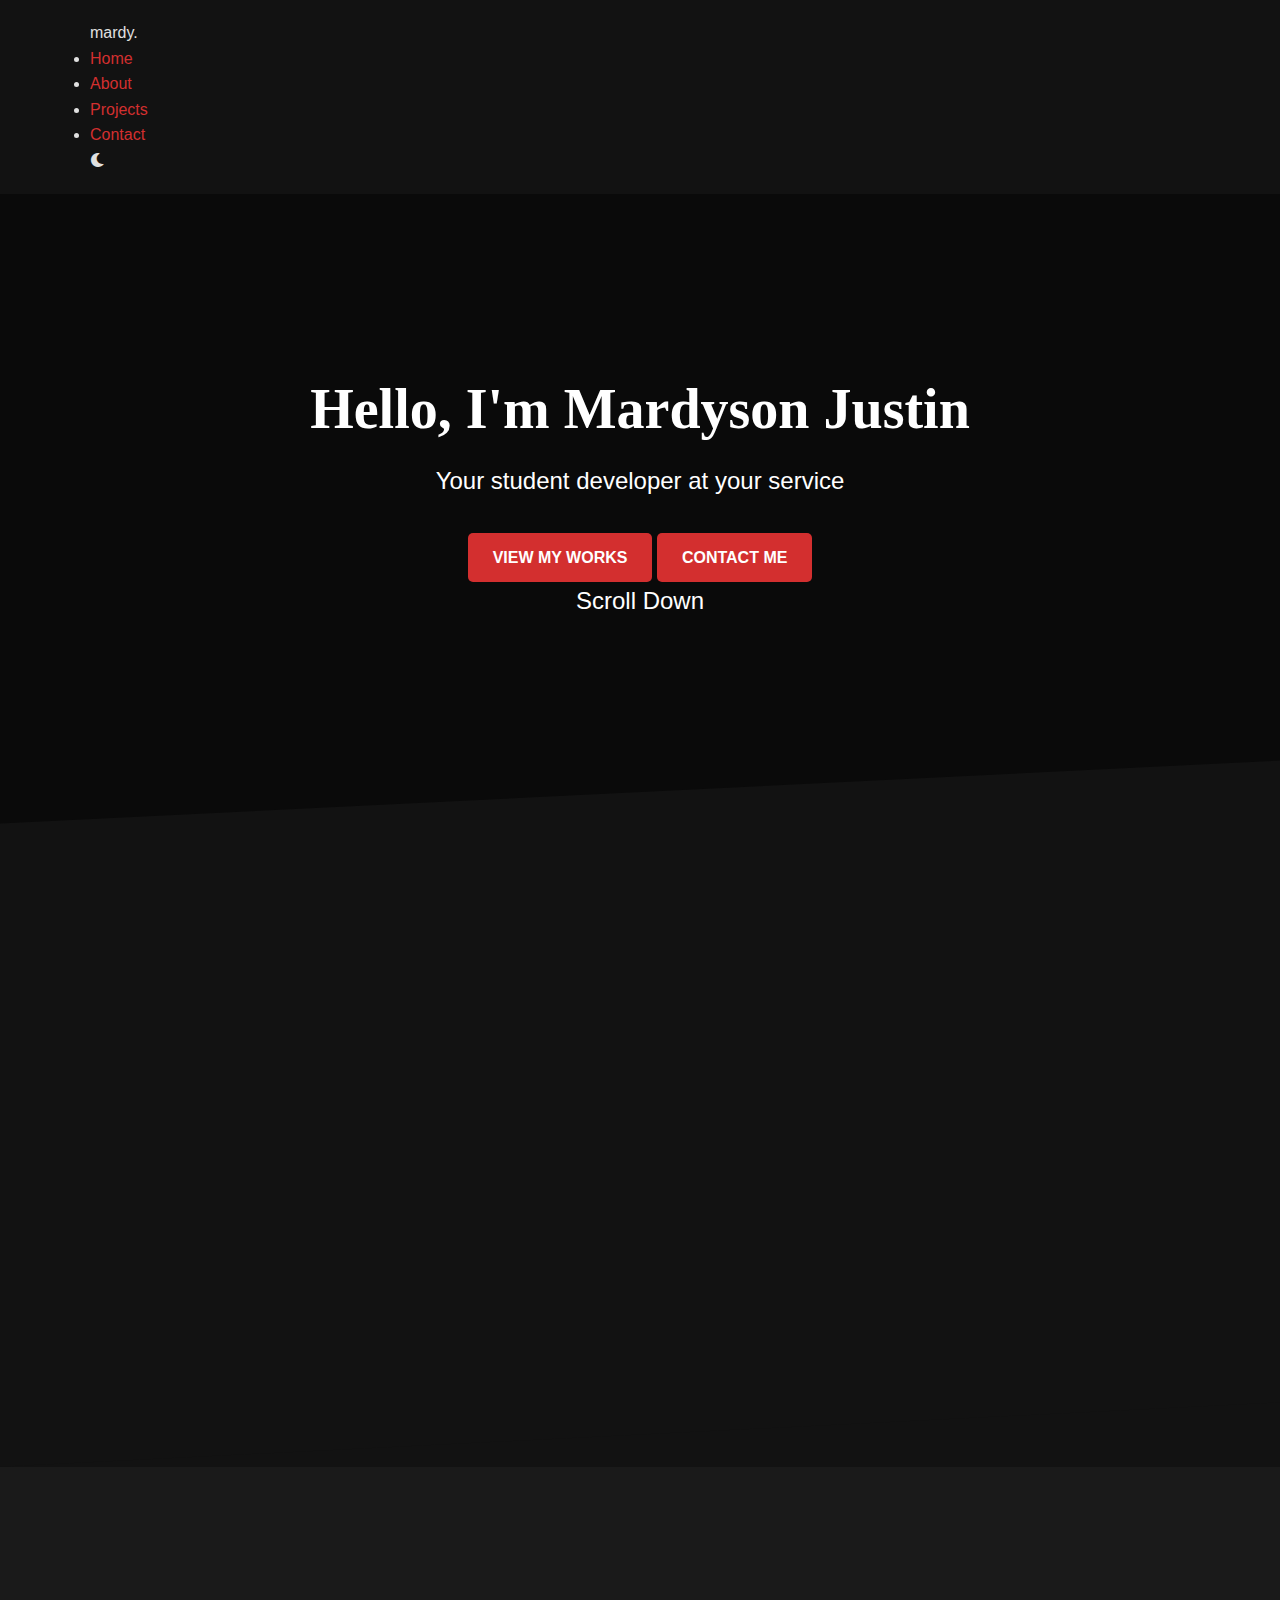
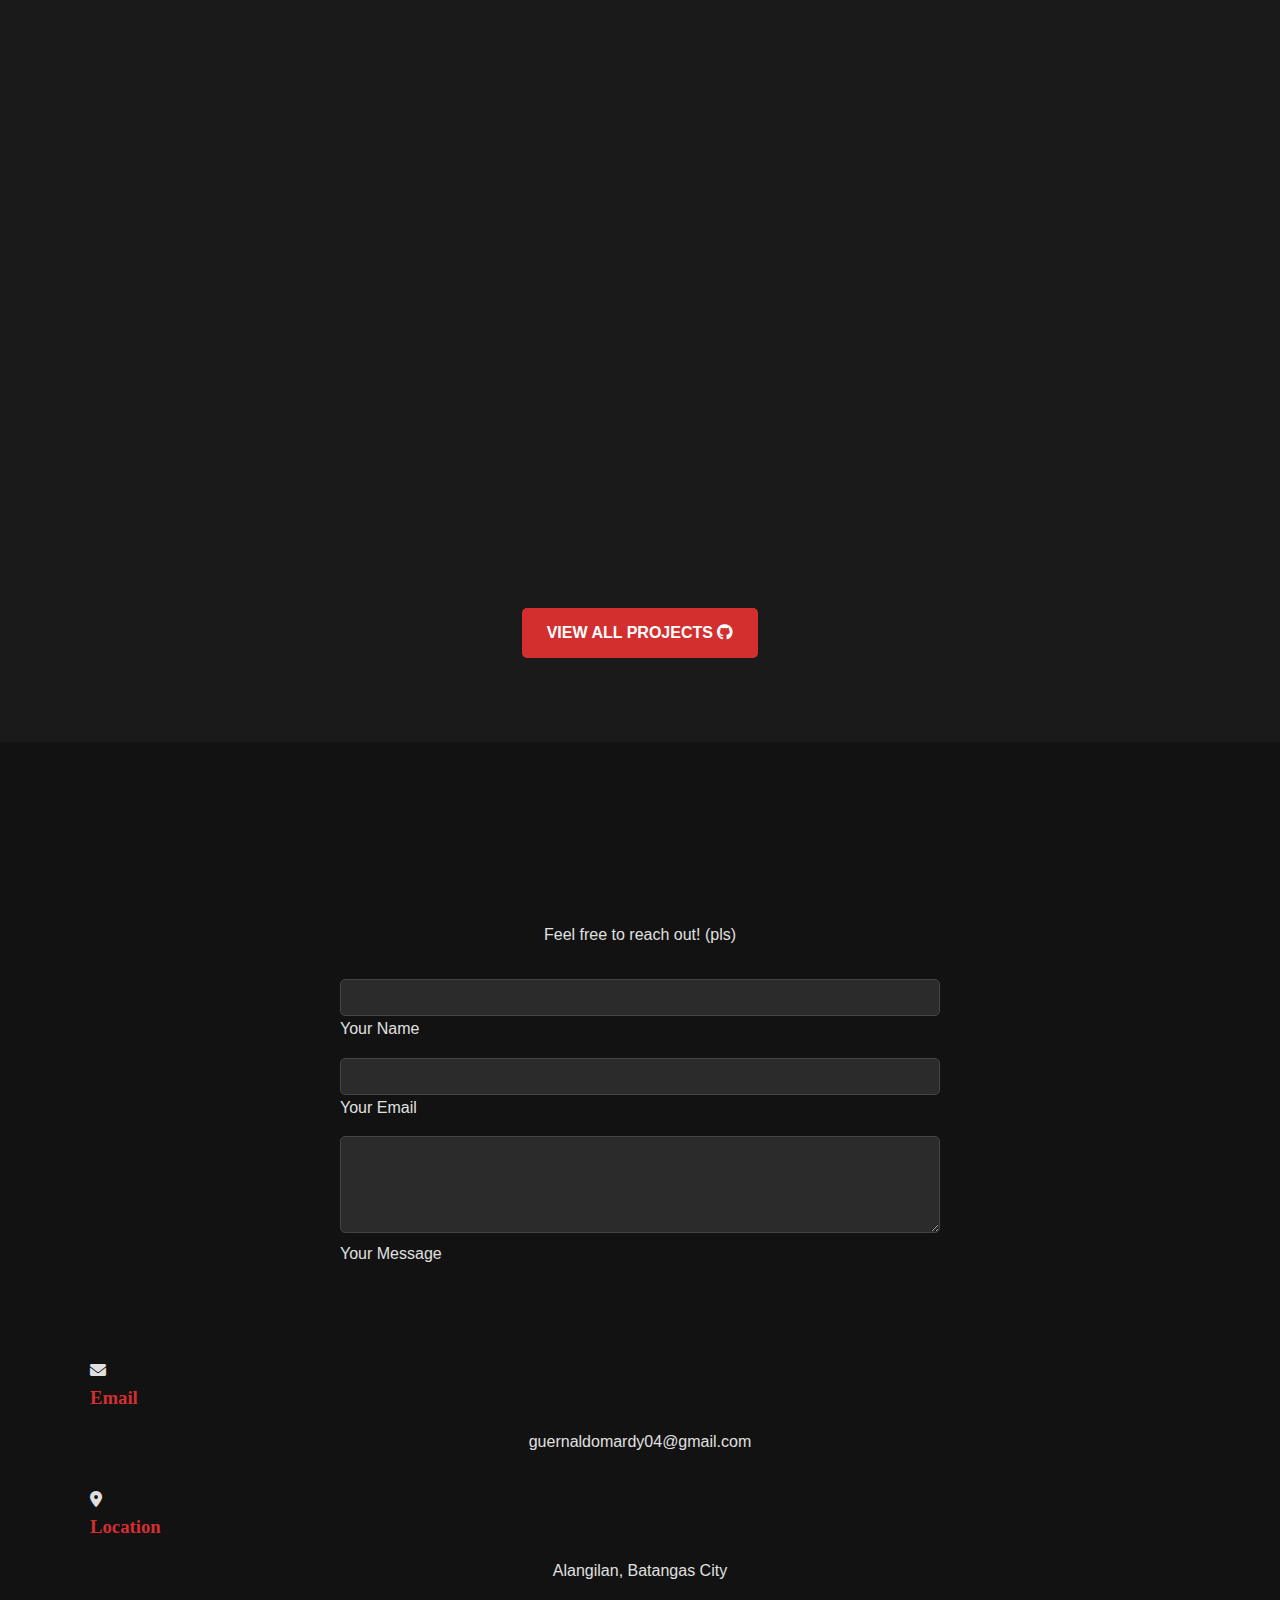
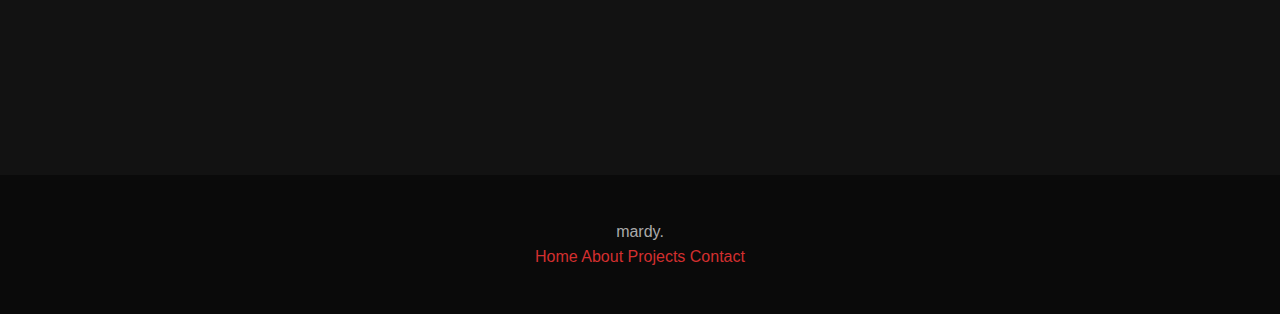
<file: index.html>
<!DOCTYPE html>
<html lang="en">
<head>
    <meta charset="UTF-8">
    <meta name="viewport" content="width=device-width, initial-scale=1.0">
    <meta name="description" content="Mardyson Justin's Portfolio - Computer Science Student and Developer">
    <meta name="keywords" content="developer, portfolio, computer science, web development">
    <meta name="author" content="Mardyson Justin D. Guernaldo">
    <title>Web Portfolio</title>
    <link rel="stylesheet" href="style.css">
    <link rel="stylesheet" href="https://cdnjs.cloudflare.com/ajax/libs/font-awesome/6.0.0/css/all.min.css">
    <link rel="preconnect" href="https://fonts.googleapis.com">
    <link rel="preconnect" href="https://fonts.gstatic.com" crossorigin>
    <link href="https://fonts.googleapis.com/css2?family=Poppins:wght@300;400;500;600;700&display=swap" rel="stylesheet">
</head>
<body>
    <nav class="navbar">
        <div class="container">
            <div class="logo">mardy.</div>
            <ul class="nav-links">
                <li><a href="#hero">Home</a></li>
                <li><a href="#about">About</a></li>
                <li><a href="#projects">Projects</a></li>
                <li><a href="#contact">Contact</a></li>
            </ul>
            <div class="theme-toggle">
                <i class="fas fa-moon"></i>
            </div>
        </div>
    </nav>

    <header id="hero">
        <div class="container">
            <div class="hero-content">
                <h1 class="glitch" data-text="Hello, I'm Mardyson Justin">Hello, I'm Mardyson Justin</h1>
                <p class="typing-text">Your student developer at your service</p>
                <div class="hero-buttons">
                    <a href="#projects" class="cta-button">View My Works</a>
                    <a href="#contact" class="cta-button secondary">Contact Me</a>
                </div>
            </div>
            <div class="scroll-indicator">
                <div class="mouse"></div>
                <p>Scroll Down</p>
            </div>
        </div>
    </header>

    <section id="about">
        <div class="container">
            <h2>About Me</h2>
            <div class="about-content">
                <div class="about-image">
                    <img src="images/profilepic.jpg" alt="Mardyson Justin" class="profile-pic">
                    <div class="skills">
                        <div class="skill-tag">Java</div>
                        <div class="skill-tag">Python</div>
                        <div class="skill-tag">React</div>
                        <div class="skill-tag">MySQL</div>
                        <div class="skill-tag">HTML/CSS</div>
                        <div class="skill-tag">Flask</div>
                        <div class="skill-tag">Firebase</div>
                    </div>
                </div>
                <div class="about-text">
                    <p>I am Mardyson Justin D. Guernaldo, a third-year Computer Science Student from Batangas State University Alangilan.
                        I have experienced working on website and data-related projects and eager to creating more. I am looking forward to
                        further upskill while helping your company's success story!</p>
                    <div class="stats">
                        <div class="stat-item">
                            <span class="stat-number">7+</span>
                            <span class="stat-label">Projects</span>
                        </div>
                        <div class="stat-item">
                            <span class="stat-number">10+</span>
                            <span class="stat-label">Technologies</span>
                        </div>
                    </div>
                </div>
            </div>
        </div>
    </section>

    <section id="projects">
        <div class="container">
            <h2>Featured Projects</h2>
            <div class="project-grid">
                <div class="project-card">
                    <div class="project-image">
                        <img src="images/kinderKare.png" alt="KinderKare Project">
                        <div class="project-overlay">
                            <div class="project-links">
                                <a href="https://github.com/mardysonjustin/KinderKare" target="_blank" class="project-link"><i class="fab fa-github"></i></a>
                                <a href="#" class="project-link"><i class="fas fa-external-link-alt"></i></a>
                            </div>
                        </div>
                    </div>
                    <div class="project-info">
                        <h3>KinderKare</h3>
                        <p>Simple Student Management System with login and sign up using Java and MySQL.</p>
                        <div class="project-tech">
                            <span>Java</span>
                            <span>MySQL</span>
                            <span>Swing</span>
                        </div>
                    </div>
                </div>
                <div class="project-card">
                    <div class="project-image">
                        <img src="images/codEase.png" alt="CODEase Project">
                        <div class="project-overlay">
                            <div class="project-links">
                                <a href="https://github.com/mardysonjustin/CODEase" target="_blank" class="project-link"><i class="fab fa-github"></i></a>
                                <a href="#" class="project-link"><i class="fas fa-external-link-alt"></i></a>
                            </div>
                        </div>
                    </div>
                    <div class="project-info">
                        <h3>CODEase</h3>
                        <p>Scratch-like programming language using HTML, CSS, Javascript, React.</p>
                        <div class="project-tech">
                            <span>React</span>
                            <span>JavaScript</span>
                            <span>HTML/CSS</span>
                            <span>NodeJS</span>
                            <span>Express</span>
                        </div>
                    </div>
                </div>
                <div class="project-card">
                    <div class="project-image">
                        <img src="images/discordBot.png" alt="Discord Bot Project">
                        <div class="project-overlay">
                            <div class="project-links">
                                <a href="https://github.com/mardysonjustin/DiscordBot" target="_blank" class="project-link"><i class="fab fa-github"></i></a>
                                <a href="#" class="project-link"><i class="fas fa-external-link-alt"></i></a>
                            </div>
                        </div>
                    </div>
                    <div class="project-info">
                        <h3>Discord Bot</h3>
                        <p>Personalized general discord bot using Python PyCord.</p>
                        <div class="project-tech">
                            <span>Python</span>
                            <span>PyCord</span>
                            <span>Discord API</span>
                        </div>
                    </div>
                </div>
            </div>
            <div class="more-projects">
                <a href="https://github.com/mardysonjustin?tab=repositories" target="_blank" class="cta-button">View All Projects <i class="fab fa-github"></i></a>
            </div>
        </div>
    </section>

    <section id="contact">
        <div class="container">
            <h2>Get in Touch</h2>
            <p>Feel free to reach out! (pls)</p>
            <div class="contact-content">
                <form id="contact-form" action="https://formspree.io/f/manoawrb" method="POST"> <!-- did not use env token since public form -->
                    <div class="form-group">
                        <input type="text" name="name" id="name" required>
                        <label for="name">Your Name</label>
                    </div>
                    <div class="form-group">
                        <input type="email" name="email" id="email" required>
                        <label for="email">Your Email</label>
                    </div>
                    <div class="form-group">
                        <textarea name="message" id="message" rows="5" required></textarea>
                        <label for="message">Your Message</label>
                    </div>
                    <button type="submit" class="cta-button">
                        <span>Send Message</span>
                        <i class="fas fa-paper-plane"></i>
                    </button>
                </form>
                <div class="contact-info">
                    <div class="contact-item">
                        <i class="fas fa-envelope"></i>
                        <h3>Email</h3>
                        <p>guernaldomardy04@gmail.com</p>
                    </div>
                    <div class="contact-item">
                        <i class="fas fa-map-marker-alt"></i>
                        <h3>Location</h3>
                        <p>Alangilan, Batangas City</p>
                    </div>
                    <div class="social-links">
                        <a href="https://www.linkedin.com/in/mardyson-justin-guernaldo-50412b333/" target="_blank" class="social-link"><i class="fab fa-linkedin"></i></a>
                        <a href="https://github.com/mardysonjustin" target="_blank" class="social-link"><i class="fab fa-github"></i></a>
                        <a href="https://www.facebook.com/justincase.guernaldo/" target="_blank" class="social-link"><i class="fab fa-facebook"></i></a>
                    </div>
                </div>
            </div>
        </div>
    </section>

    <footer>
        <div class="container">
            <div class="footer-content">
                <div class="footer-logo">mardy.</div>
                <div class="footer-links">
                    <a href="#hero">Home</a>
                    <a href="#about">About</a>
                    <a href="#projects">Projects</a>
                    <a href="#contact">Contact</a>
                </div>
            </div>
        </div>
    </footer>

    <script src="script.js"></script>
</body>
</html>
</file>
<file: style.css>
/* Basic Resets & Global Styles */
:root {
    --primary-color: #D32F2F; /* Deep Red */
    --secondary-color: #FF5252; /* Lighter/Brighter Red for accents/hovers */
    --background-color: #121212; /* Very Dark Grey/Almost Black */
    --text-color: #E0E0E0; /* Light Grey */
    --card-bg-color: #1E1E1E; /* Dark Grey for Cards */
    --header-bg-color: #0A0A0A; /* Black for Header */
    --footer-bg-color: #0A0A0A; /* Black for Footer */
    --font-primary: 'Arial', sans-serif; /* Placeholder, you can change this */
    --font-secondary: 'Georgia', serif; /* Placeholder for headings */
}

* {
    margin: 0;
    padding: 0;
    box-sizing: border-box;
}

html {
    scroll-behavior: smooth;
}

body {
    font-family: var(--font-primary);
    line-height: 1.6;
    color: var(--text-color);
    background-color: var(--background-color);
    overflow-x: hidden; /* Prevent horizontal scroll */
}

.container {
    width: 90%;
    max-width: 1100px;
    margin: auto;
    padding: 20px 0;
}

h1, h2, h3 {
    font-family: var(--font-secondary);
    margin-bottom: 1rem;
    color: var(--primary-color);
}

h2 {
    text-align: center;
    font-size: 2.5rem;
    margin-bottom: 2rem;
    text-transform: uppercase;
    letter-spacing: 2px;
}

p {
    margin-bottom: 1rem;
}

a {
    text-decoration: none;
    color: var(--primary-color);
}

a:hover {
    color: var(--secondary-color);
}

img {
    max-width: 100%;
    height: auto;
    display: block;
}

/* Header / Hero Section */
#hero {
    background: var(--header-bg-color);
    color: #fff;
    min-height: 70vh;
    display: flex;
    flex-direction: column;
    justify-content: center;
    align-items: center;
    text-align: center;
    padding: 0 20px;
    position: relative;
    clip-path: polygon(0 0, 100% 0, 100% 90%, 0 100%); /* Uncommon shape */
}

#hero h1 {
    font-size: 3.5rem;
    margin-bottom: 0.5rem;
    color: #fff;
}

#hero p {
    font-size: 1.5rem;
    margin-bottom: 2rem;
}

.cta-button {
    display: inline-block;
    background: var(--primary-color);
    color: #fff;
    padding: 12px 25px;
    border-radius: 5px;
    text-transform: uppercase;
    font-weight: bold;
    transition: background-color 0.3s ease, transform 0.3s ease;
}

.cta-button:hover {
    background: var(--secondary-color);
    color: #fff;
    transform: translateY(-3px);
}

/* About Section */
#about {
    padding: 4rem 0;
    position: relative; /* Ensure positioning context for clip-path */
    background: var(--background-color); /* Explicitly set background for clipping */
    clip-path: polygon(0 0, 100% 0, 100% 90%, 0 100%); /* Slant bottom edge */
    /* z-index: 1; */ /* Add if there are overlap issues, not usually needed here */
}

.about-content {
    display: flex;
    align-items: center;
    gap: 2rem;
}

.about-content p {
    text-align: justify;
    font-size: 1.1rem; /* Adjust this value as needed */
    line-height: 1.7; /* Slightly increase line height for better readability with justify */
}

.profile-pic {
    width: 200px;
    height: 200px;
    border-radius: 50%;
    object-fit: cover;
    border: 5px solid var(--primary-color);
    box-shadow: 0 4px 15px rgba(0,0,0,0.1);
}

/* Projects Section */
#projects {
    padding: 4rem 0;
    background-color: #1A1A1A; /* Darker background for project section contrast */
}

.project-grid {
    display: grid;
    grid-template-columns: repeat(auto-fit, minmax(300px, 1fr));
    gap: 2rem;
    margin-bottom: 2rem;
}

.project-card {
    background: var(--card-bg-color);
    border-radius: 8px;
    box-shadow: 0 5px 15px rgba(0,0,0,0.1);
    overflow: hidden;
    transition: transform 0.3s ease, box-shadow 0.3s ease;
    display: flex;
    flex-direction: column;
}

.project-card:hover {
    transform: translateY(-10px);
    box-shadow: 0 10px 25px rgba(0,0,0,0.15);
}

.project-card img {
    width: 200%;
    height: 200px; 
    object-fit: cover;
}

.project-card h3 {
    padding: 1rem 1rem 0.5rem 1rem;
    font-size: 1.5rem;
}

.project-card p {
    padding: 0 1rem 1rem 1rem;
    flex-grow: 1;
    font-size: 0.9rem;
}

.project-link {
    display: block;
    text-align: center;
    padding: 0.75rem 1rem;
    background: var(--primary-color);
    color: #fff;
    margin: 1rem;
    border-radius: 4px;
    transition: background-color 0.3s ease;
}

.project-link:hover {
    background: var(--secondary-color);
    color: #fff;
}

.more-projects {
    text-align: center;
    margin-top: 2rem;
}

/* Contact Section */
#contact {
    padding: 4rem 0;
}

#contact p {
    text-align: center;
    max-width: 600px;
    margin-left: auto;
    margin-right: auto;
    margin-bottom: 2rem;
}

#contact-form {
    max-width: 600px;
    margin: 0 auto 2rem auto;
    display: grid;
    gap: 1rem;
}

#contact-form input,
#contact-form textarea {
    width: 100%;
    padding: 10px;
    border: 1px solid #444;
    border-radius: 5px;
    font-family: var(--font-primary);
    background-color: #2B2B2B;
    color: var(--text-color);
}

#contact-form input::placeholder,
#contact-form textarea::placeholder {
    color: #888;
}

#contact-form textarea {
    resize: vertical;
}

#contact-form button {
    justify-self: center;
}

.social-links {
    text-align: center;
}

.social-links a {
    margin: 0 10px;
    font-size: 1.2rem;
    display: inline-block;
    padding: 5px 10px;
    border: 1px solid var(--primary-color);
    border-radius: 5px;
    transition: background-color 0.3s ease, color 0.3s ease;
}

.social-links a:hover {
    background-color: var(--primary-color);
    color: #fff;
}

footer {
    background: var(--footer-bg-color);
    color: #aaa;
    text-align: center;
    padding: 1.5rem 0;
    margin-top: 2rem;
}

footer p {
    margin-bottom: 0;
    font-size: 0.9rem;
}

.hidden {
    display: none;
}

@media (max-width: 768px) {
    #hero h1 {
        font-size: 2.5rem;
    }
    #hero p {
        font-size: 1.2rem;
    }
    #hero {
        min-height: 60vh;
        clip-path: polygon(0 0, 100% 0, 100% 95%, 0 100%); 
    }

    #about {
        clip-path: polygon(0 0, 100% 0, 100% 95%, 0 100%); 
        padding-bottom: 5rem; 
    }

    .about-content {
        flex-direction: column;
        text-align: center;
    }

    .profile-pic {
        margin-bottom: 1rem;
    }

    h2 {
        font-size: 2rem;
    }

    .project-grid {
        grid-template-columns: 1fr; 
    }
}

@media (max-width: 480px) {
    #hero h1 {
        font-size: 2rem;
    }
    #hero p {
        font-size: 1rem;
    }
    .container {
        width: 95%;
    }
    h2 {
        font-size: 1.8rem;
    }
    .cta-button {
        padding: 10px 20px;
        font-size: 0.9rem;
    }
}
</file>
